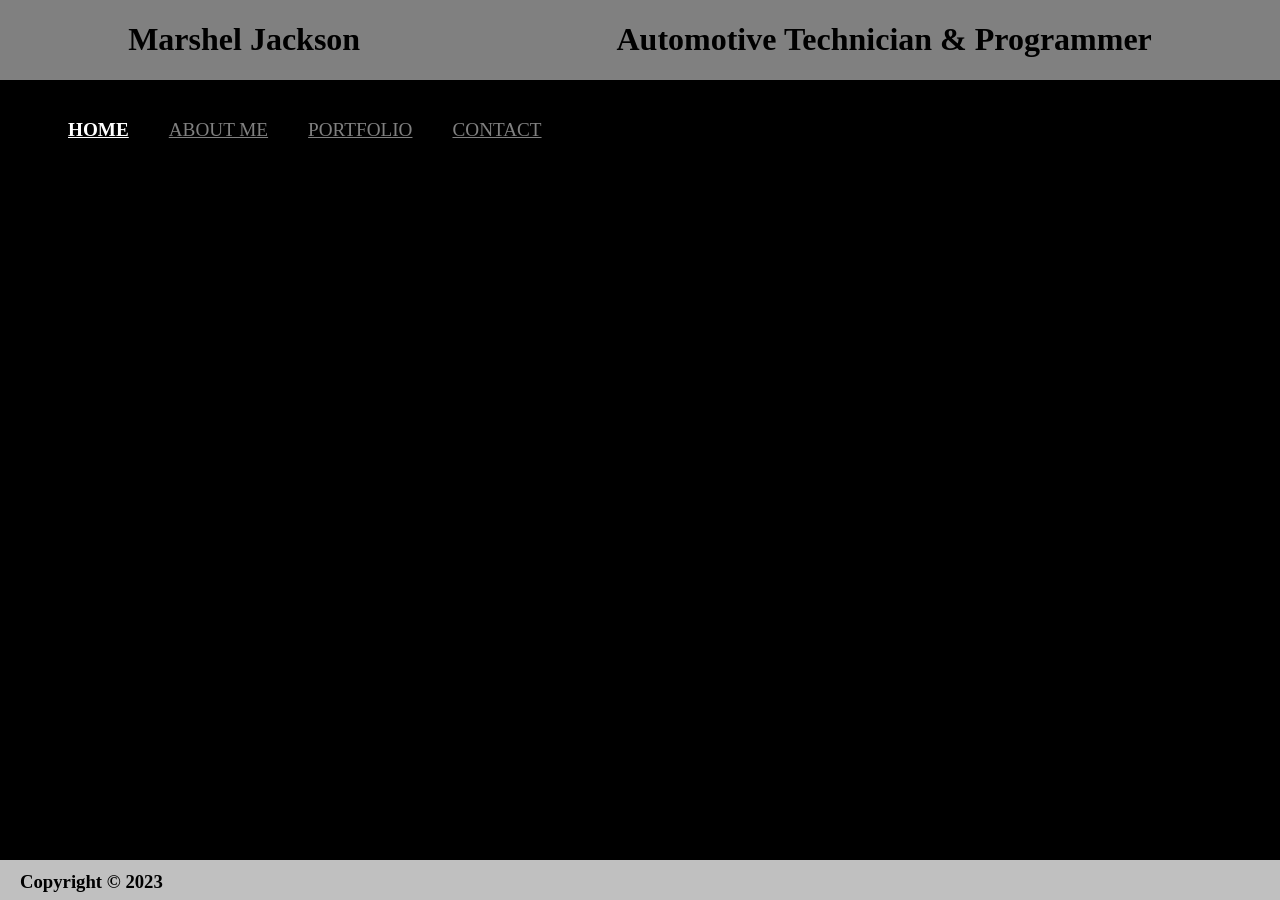
<file: index.html>
<!DOCTYPE html>
<html>
  <head>
    <title>Learning Git & Github</title>
    <html lang="en">
    <meta charset="UTF-8">
    <link rel="stylesheet" href="styles.css">
  </head>
  <body>
    <header>
      <h1>Marshel Jackson</h1>
      <h1>Automotive Technician & Programmer</h1>
    </header>
    <nav>
      <ul>
        <li><a href="#" id="active">HOME</a></li>
        <li><a href="about.html">ABOUT ME</a></li>
        <li><a href="portfolio.html">PORTFOLIO</a></li>
        <li><a href="contact.html">CONTACT</a></li>
      </ul>
    </nav>
    <div class="main">
    <footer>
      <h3>Copyright &copy 2023</h3>
    </footer>
  </body>
</html>
</file>
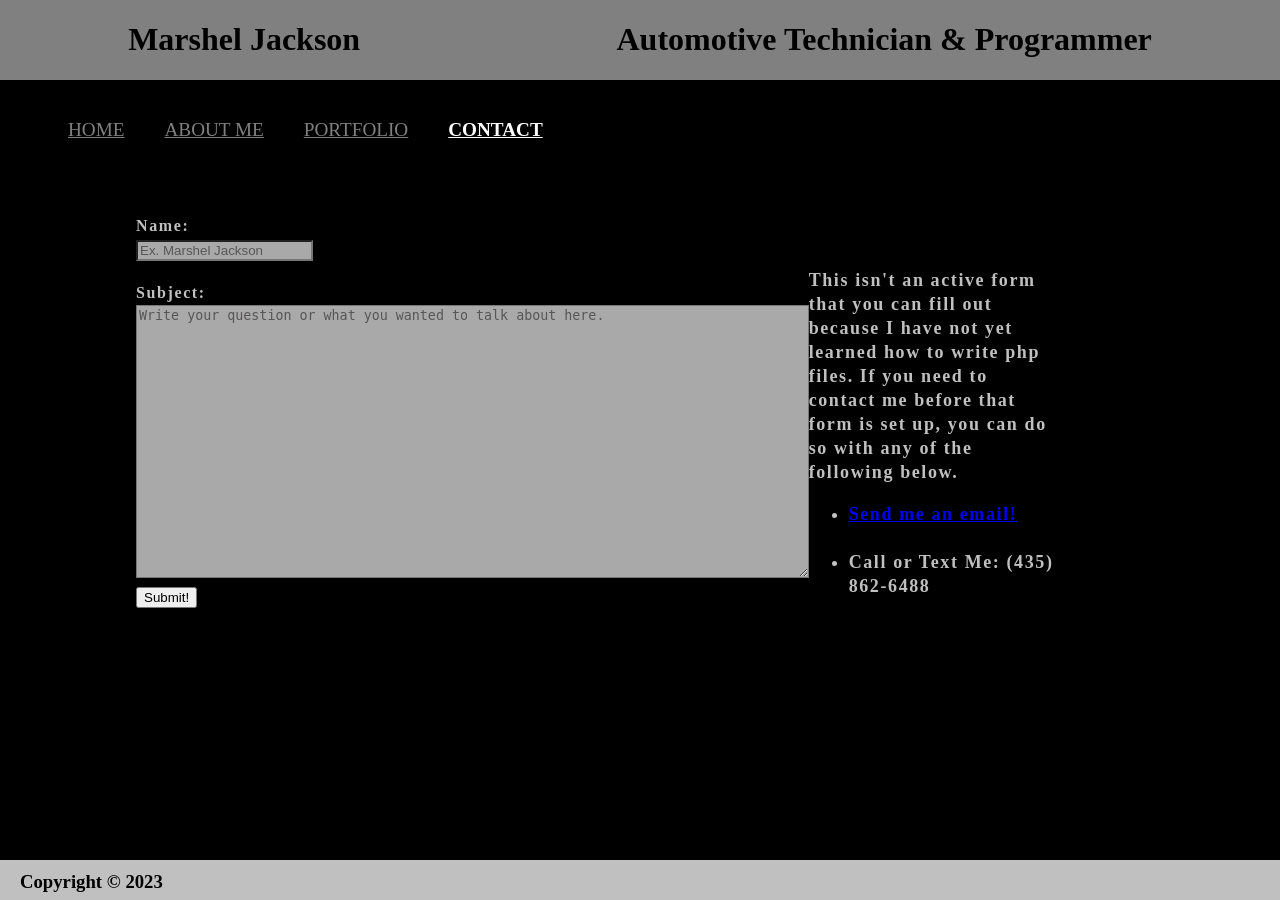
<file: contact.html>
<!DOCTYPE html>
<html>
  <head>
    <title>Learning Git & Github</title>
    <html lang="en">
    <meta charset="UTF-8">
    <link rel="stylesheet" href="styles.css">
  </head>
  <body>
    <header>
      <h1>Marshel Jackson</h1>
      <h1>Automotive Technician & Programmer</h1>
    </header>
    <nav>
      <ul>
        <li><a href="index.html">HOME</a></li>
        <li><a href="about.html">ABOUT ME</a></li>
        <li><a href="portfolio.html">PORTFOLIO</a></li>
        <li><a href="#" id="active">CONTACT</a></li>
      </ul>
    </nav>
    <div class="main">
      <br>
      <br>
      <br>
      <div class="contact-sect">
        <div class="cont1">
          <form action="#">
            <label for="name">     Name:</label><br>
            <input type="text" id="name" name="fullname" placeholder="Ex. Marshel Jackson"><br>
            <label for="subject">     Subject:</label><br>
            <textarea style="width:50em; height:20em" id="subject" name="subject" placeholder="Write your question or what you wanted to talk about here."></textarea>
            <br><input type="submit" value="Submit!">
          </form>
        </div>
        <div class="cont2">
          <p>This isn't an active form that you can fill out because I have not yet learned how to write php files.
            If you need to contact me before that form is set up, you can do so with any of the following below.</p>
          <ul>
            <li><a href="mailto:marsheljackson173@gmail.com">Send me an email!</a></li><br>
            <li>Call or Text Me: (435) 862-6488</li>
          </ul>
        </div>
      </div>
    </div>
    <footer>
      <h3>Copyright &copy 2023</h3>
    </footer>
  </body>
</html>
</file>
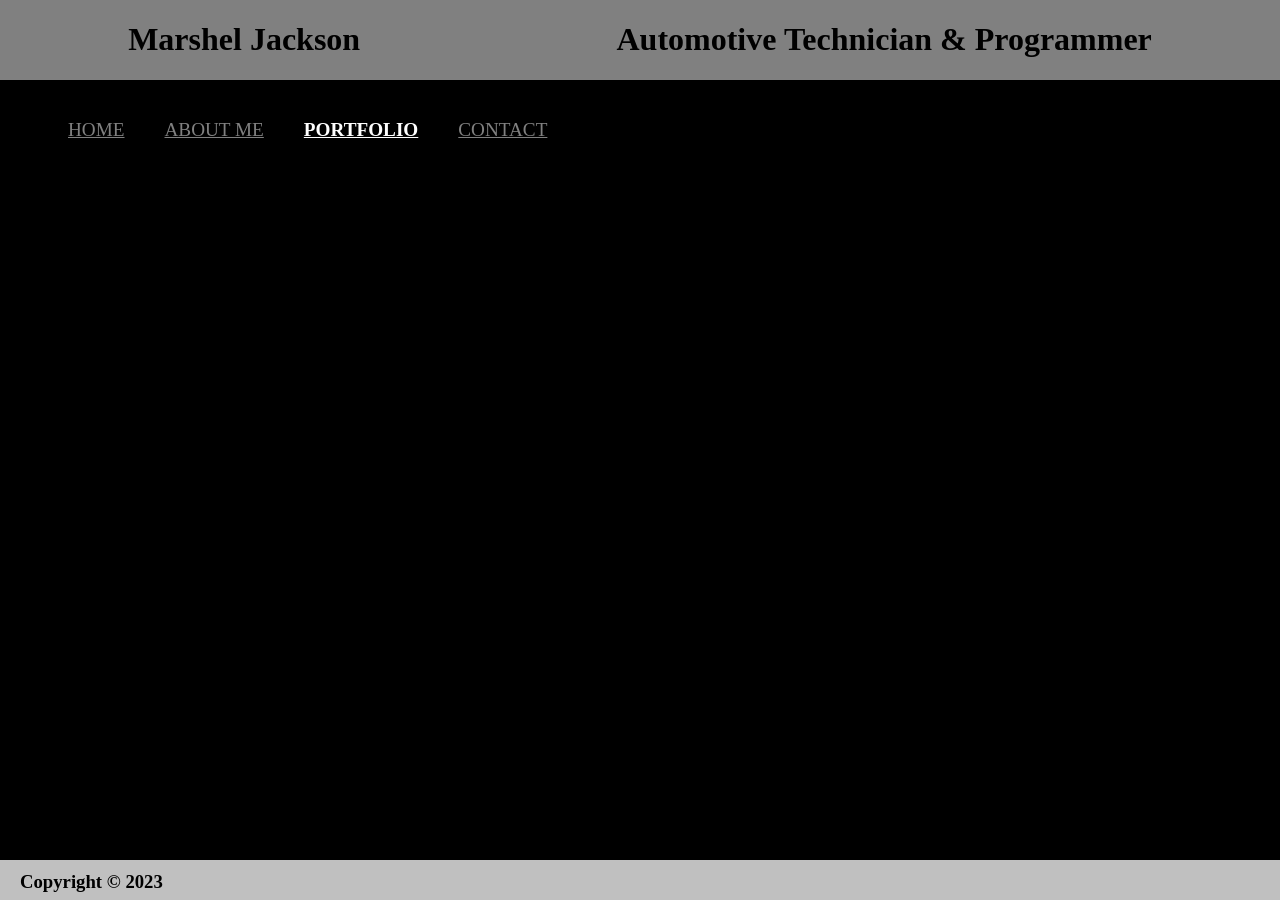
<file: portfolio.html>
<!DOCTYPE html>
<html>
  <head>
    <title>Learning Git & Github</title>
    <html lang="en">
    <meta charset="UTF-8">
    <link rel="stylesheet" href="styles.css">
  </head>
  <body>
    <header>
      <h1>Marshel Jackson</h1>
      <h1>Automotive Technician & Programmer</h1>
    </header>
    <nav>
      <ul>
        <li><a href="index.html">HOME</a></li>
        <li><a href="about.html">ABOUT ME</a></li>
        <li><a href="#" id="active">PORTFOLIO</a></li>
        <li><a href="contact.html">CONTACT</a></li>
      </ul>
    </nav>
    <div class="main">
    </div>
    <footer>
      <h3>Copyright &copy 2023</h3>
    </footer>
  </body>
</html>
</file>
<file: styles.css>
html {
  background-color: black;
  color: silver;
}

header { 
  display: inline-flex;
  position: absolute;
  top: 0px;
  left: 0;
  justify-content: space-around;
  background-color: grey;
  color: black;
  width: 100%;
  font-size: 1em;
}

nav {
  position: relative;
  top: 100px;
  left: 0px;
}

nav ul {
  display: flex;
  list-style-type: none;
  justify-content: start;
  font-size: 1.2em;
}

nav ul li {
  padding: 0 20px;
}

nav a {
  color: grey;
}

nav a:hover {
  color: blue;
}

footer {
  background-color: silver;
  color: black;
  position: fixed;
  bottom: 0;
  left: 0;
  width: 100%;
  height: 40px;
}

footer h3 {
  position: relative;
  top: -8px;
  padding-left: 20px;
}

.main {
  position: relative;
  top: 100px;
}

#about-info {
  text-align: justify;
  font-size: 1.05em;
  margin-right: 5em;
  width: 85%;
  padding-left: 5%;
}

.subsect1 {
  align-self: space-between;
  margin: 0px auto;
}

.sect1 {
  display: flex;
  justify-content: space-around;
}

.sect2 {
  display: flex;
  justify-items: space-around;
  margin: 50px;
  height: 800px;
}

.img1 {
  width: 85%;
  padding-left: 5%;
  padding-top: 5%;
}

.img2 {
  width: auto;
  margin: 0 2.5em;
  height: 90%;
}

.vid {
  width: 30%;
  margin-right: 4%;
}

.educate {
  display: flex;
  flex-direction: column;
  justify-content: space-around;
}

#learn1 {
  width: 80%;
  margin: 0 auto;
}

#learn2 {
  align-self: center;
  font-size: 1.3em;
  margin: 0 auto;
}

#learn3 {
  width: 80%;
  margin: 0 auto;
  margin-bottom: 40px;
}

#active {
  color: white;
  font-weight: bold;
}

.contact-sect {
  letter-spacing: 0.1em;
  line-height: 1.5em;
  display: flex;
  justify-content: space-around;
  font-weight: bold;
}

.cont1 {
  width: 70%;
  padding-left: 8em;
}

.cont2 {
  font-size: 18px;
  width: 30%;
  margin-right: 12em;
  margin-top: 2em;
}
#name {
  margin-bottom: 20px;
  background-color: darkgrey;
}

#subject {
  background-color: darkgrey;
}

::placeholder {
  color: rgb(88, 86, 86);
}

@media screen and (max-width: 1600px) {
  .sect1 {
    font-size: 14px;
  }

  .sect2 {
    height: 500px;
  }

  .educate {
    font-size: 0.8rem;
  }
}

@media screen and (max-width: 1150px) {
  .sect2 {
    height: 400px;
    margin-top: 5rem;
  }

  .educate {
    font-size: 0.7rem;
    height: 300px;
    padding-top: 5%;
  }

  .img2 {
    margin-left: -25px;
  }
}

@media screen and (max-width: 850px) {
  header {
    font-size: 0.8em;
  }

  nav {
    font-size: 0.8em;
  }

  .sect1 {
    font-size: 0.7rem;
  }

  .sect2 {
    height: 250px;
  }

  .educate {
    font-size: 0.5rem;
    padding-top: 0;
  }

  .img2 {
   margin-top: 10px;
  }
}

@media screen and (max-width: 700px) {
  header {
    font-size: 0.55em;
  }

  nav {
    font-size: 0.7em;
  }

  .sect1 {
    flex-direction: column;
    font-size: 0.8rem;
  }

  .vid {
    margin: 20px auto;
    height: 300px;
  }

  .sect2 {
    margin: 0 auto;
    flex-direction: column;
    height: 600px;
  }

  .img2 {
    margin: 20px 40px;
  }

  .educate {
    font-size: 0.65rem;
  }
}

@media screen and (max-width: 480px) {
  header {
    font-size: 0.45rem;
  }

  nav {
    font-size: 0.6em;
  }

  .sect2 {
    height: 500px;
  }
}
</file>
